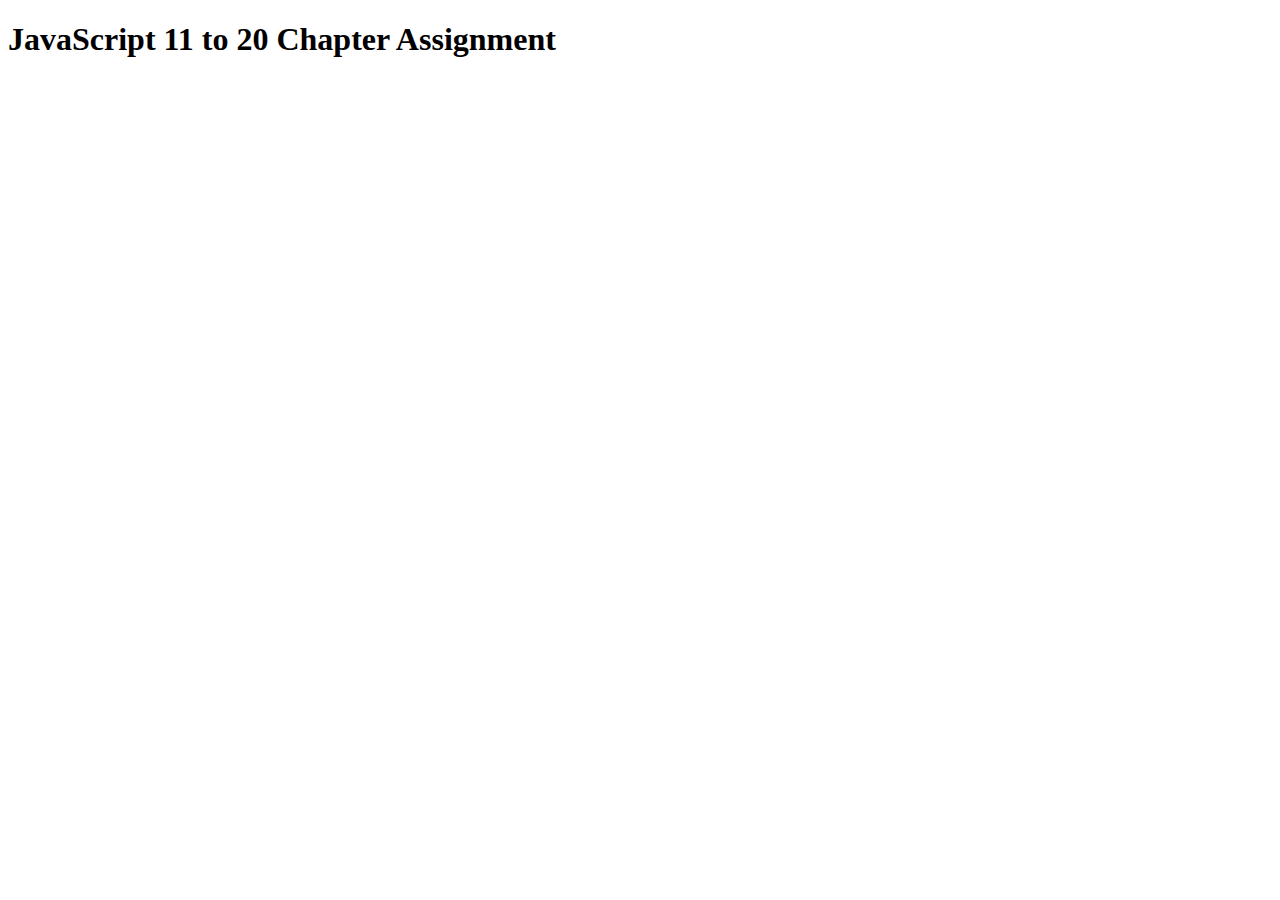
<file: JavaScript-11-to-20-Chap/index.html>
<!DOCTYPE html>
<html lang="en">
<head>
    <meta charset="UTF-8">
    <meta name="viewport" content="width=device-width, initial-scale=1.0">
    <title>JavaScript</title>
</head>
<body>
    <h1>JavaScript 11 to 20 Chapter Assignment</h1>
    <script src="script.js"></script>
</body>
</html>
</file>
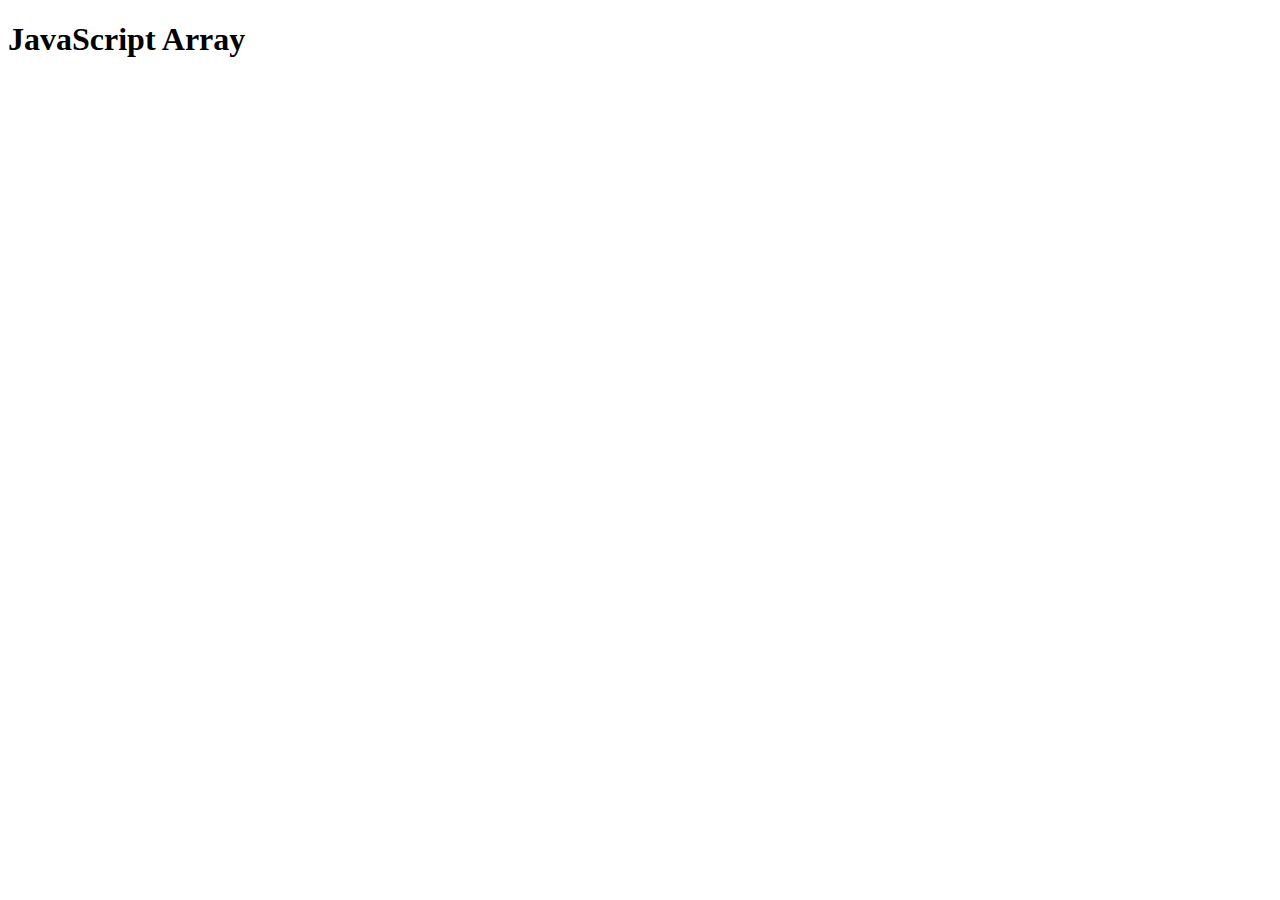
<file: JavaScript-Array/index.html>
<!DOCTYPE html>
<html lang="en">
<head>
    <meta charset="UTF-8">
    <meta name="viewport" content="width=device-width, initial-scale=1.0">
    <title>Javascript</title>
</head>
<body>
    <h1>JavaScript Array</h1>
    <script src="script.js"></script>
</body>
</html>
</file>
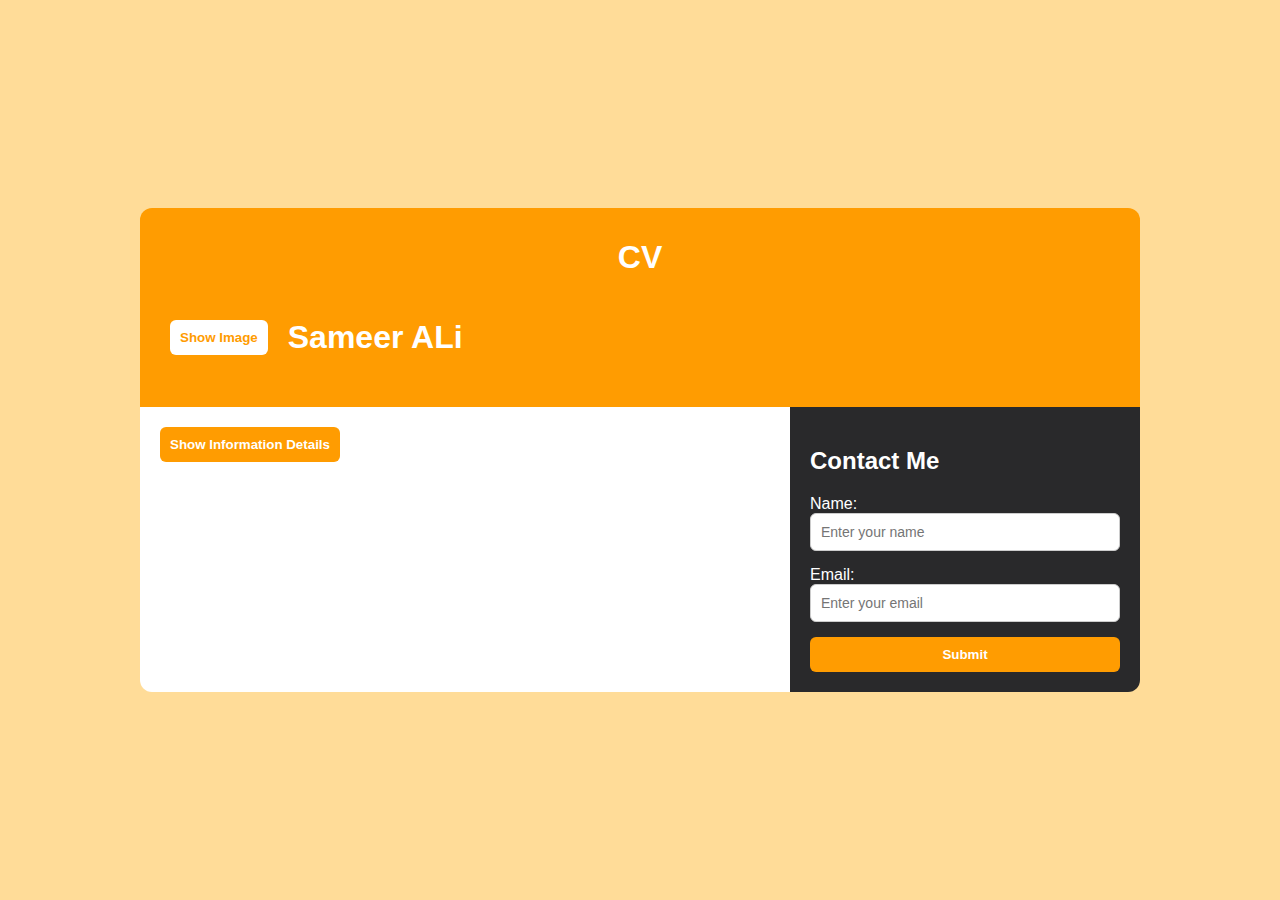
<file: JavaScript-CV/index.html>
<!DOCTYPE html>
<html lang="en">
<head>
  <meta charset="UTF-8">
  <meta name="viewport" content="width=device-width, initial-scale=1.0">
  <title>JavaScript</title>
  <link rel="stylesheet" href="style.css">
</head>
<body>
    <div class="main-container">

      <div class="top-box">
        <h1>CV</h1>
        <div class="img-and-name">
          <button class="image-btn" id="image-btn" onclick="openImage()">Show Image</button>
          <img src="./myPic.jpg" alt="MY PIC" id="image">
          <h1>Sameer ALi</h1>
        </div>
      </div>

      <div class="bottom-box">
        <div class="left-box">
          <button class="information-btn" id="information-btn" onclick="SeeDetails()">Show Information Details</button>
          <div class="inform-div" id="inform-div">
            <h2>Information</h2>
            <p>
              <strong>Education:</strong><br>
              - Completed Matriculation (Science Group)<br>
              - Currently enrolled in Intermediate (2nd Year, Pre-Engineering)
            </p>
            <p>
              <strong>Learning:</strong><br>
              - Enrolled at <b>Saylani Mass IT Training Program</b><br>
              - Currently learning <b>Web and Mobile App Development</b><br>
              - Skills: HTML, CSS, JavaScript (in progress)
            </p>
            <p>
              <strong>Career Goal:</strong><br>
              To become a skilled Full Stack Web and App Developer, 
              capable of building modern, responsive, and user-friendly applications.
            </p>
          </div>
        </div>

        <div class="right-box">
          <h2>Contact Me</h2>
          <form>
            <div class="form-group">
              <label for="name">Name:</label><br>
              <input type="text" id="name" name="name" class="input" placeholder="Enter your name">
            </div>

            <div class="form-group">
              <label for="email">Email:</label><br>
              <input type="email" id="email" name="email" class="input" placeholder="Enter your email">
            </div>
            <button type="submit" class="button" onclick="submitForm(event)">Submit</button>
          </form>
        </div>
      </div>

    </div>





    <script src="script.js"></script>
</body>
</html>
</file>
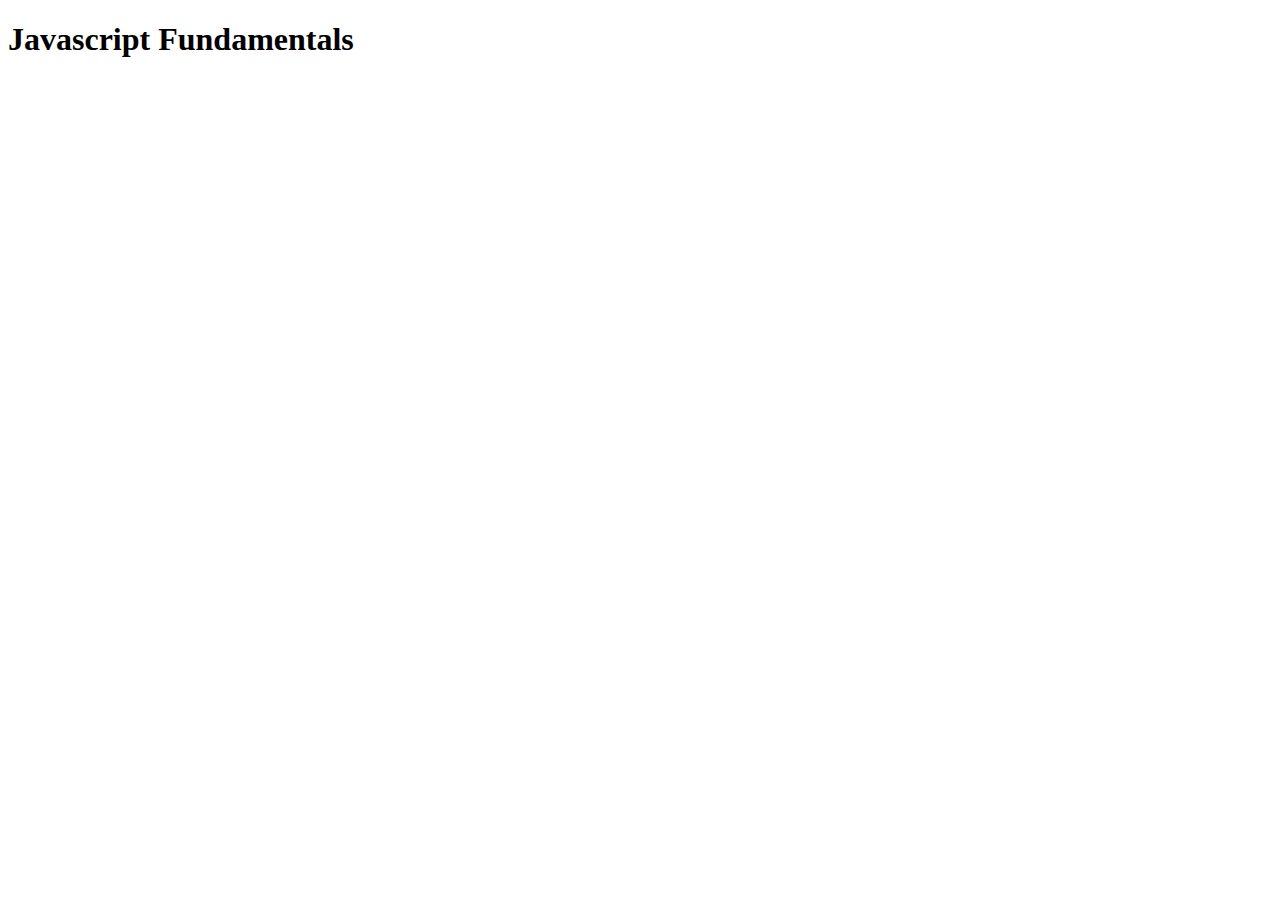
<file: Javascript-fundamentals/index.html>
<!DOCTYPE html>
<html lang="en">
<head>
    <meta charset="UTF-8">
    <meta name="viewport" content="width=device-width, initial-scale=1.0">
    <title>Javascript</title>
</head>
<body>
    <h1>Javascript Fundamentals</h1>
    <script src="script.js"></script>
</body>
</html>
</file>
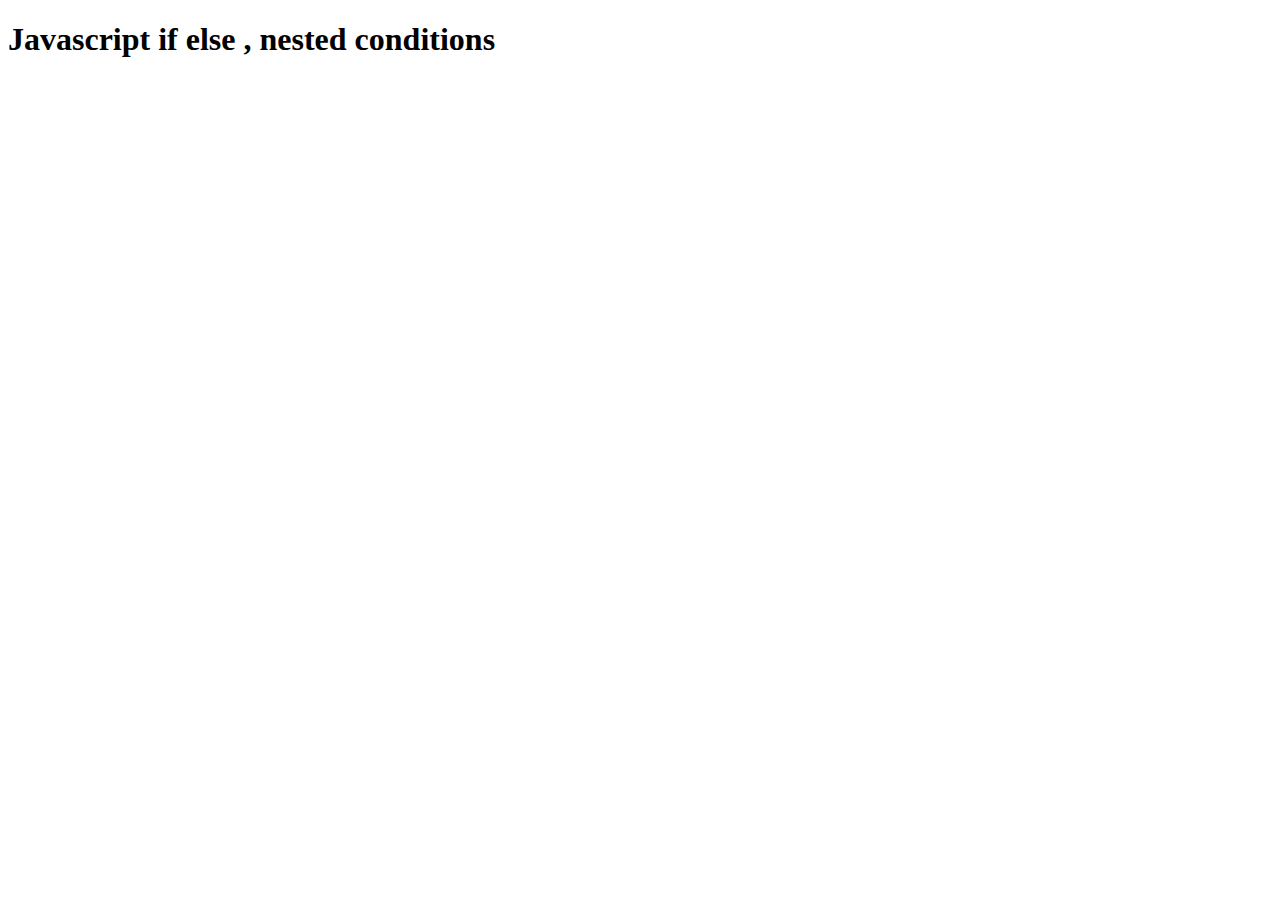
<file: JavaScript-if else , nested-condition/index.html>
<!DOCTYPE html>
<html lang="en">
<head>
    <meta charset="UTF-8">
    <meta name="viewport" content="width=device-width, initial-scale=1.0">
    <title>Javascript</title>
</head>
<body>
    <h1>Javascript if else , nested conditions</h1>
    <script src="script.js"></script>
</body>
</html>
</file>
<file: JavaScript-CV/style.css>
* {
  box-sizing: border-box;
}

body {
  margin: 0;
  height: 100vh;                
  display: flex;
  justify-content: center;          
  align-items: center;                
  background-color: rgb(255, 220, 152);
  font-family: Arial, sans-serif;
}

.main-container {
  width: 80%;
  max-width: 1000px;
  display: flex;
  flex-direction: column;
  border-radius: 12px;
  overflow: hidden;
}

.top-box {
  width: 100%;
  background: rgb(255, 156, 1);
  color: #fff;
  text-align: center;
  padding: 10px;
}

.top-box .img-and-name {
  display: flex;
  align-items: center;
  gap: 20px;
  margin: 20px 20px;
}

.top-box img {
  height: 100px;
  border-radius: 50%;
  border: 5px solid;
  display: none;
}

.top-box .image-btn {
  padding: 10px;
  background: #fff;
  color: rgb(255, 156, 1);
  font-weight: bold;
  border: none;
  border-radius: 6px;
  cursor: pointer;
}

.bottom-box {
  display: flex;
  width: 100%;
}

.bottom-box .information-btn {
  padding: 10px;
  color: #fff;
  background-color: rgb(255, 156, 1);
  font-weight: bold;
  border: none;
  border-radius: 6px;
  cursor: pointer;
}

.left-box {
  width: 65%;
  background-color: rgb(255, 255, 255);
  padding: 20px;
}

.left-box .inform-div{
  display: none;
}

.left-box h2 {
  margin-bottom: 15px;
  color: #222;
}

.left-box p {
  margin-bottom: 10px;
  line-height: 1.3;
}

.right-box {
  width: 35%;
  background-color: rgb(41, 41, 43);
  color: #fff;
  padding: 20px;
}

.right-box form {
  display: flex;
  flex-direction: column;
}

.form-group {
  margin-bottom: 15px;
}

.input {
  width: 100%;
  padding: 10px;
  border-radius: 6px;
  border: 1px solid #ccc;
  font-size: 14px;
}

.button {
  padding: 10px;
  background: rgb(255, 156, 1);
  color: #fff;
  font-weight: bold;
  border: none;
  border-radius: 6px;
  cursor: pointer;
}

.button:hover {
  background: rgb(204, 125, 1);
}
</file>
